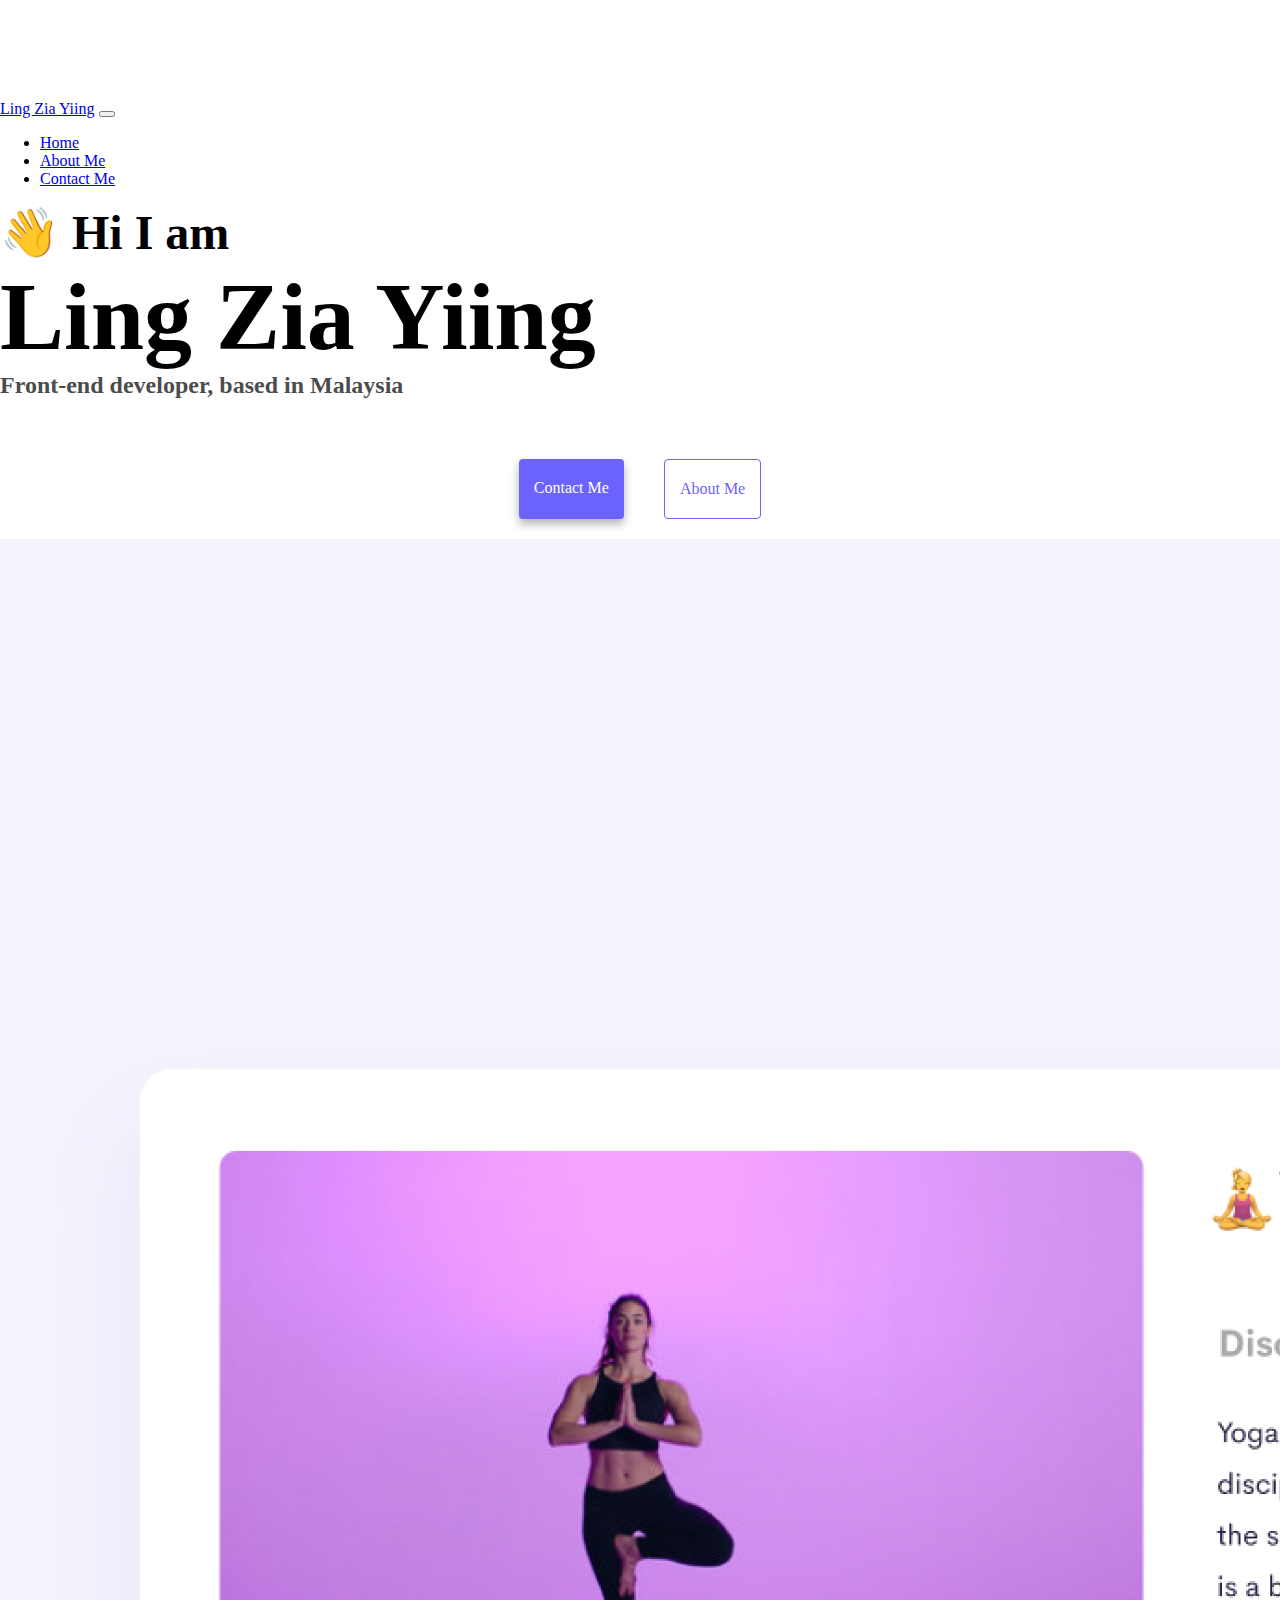
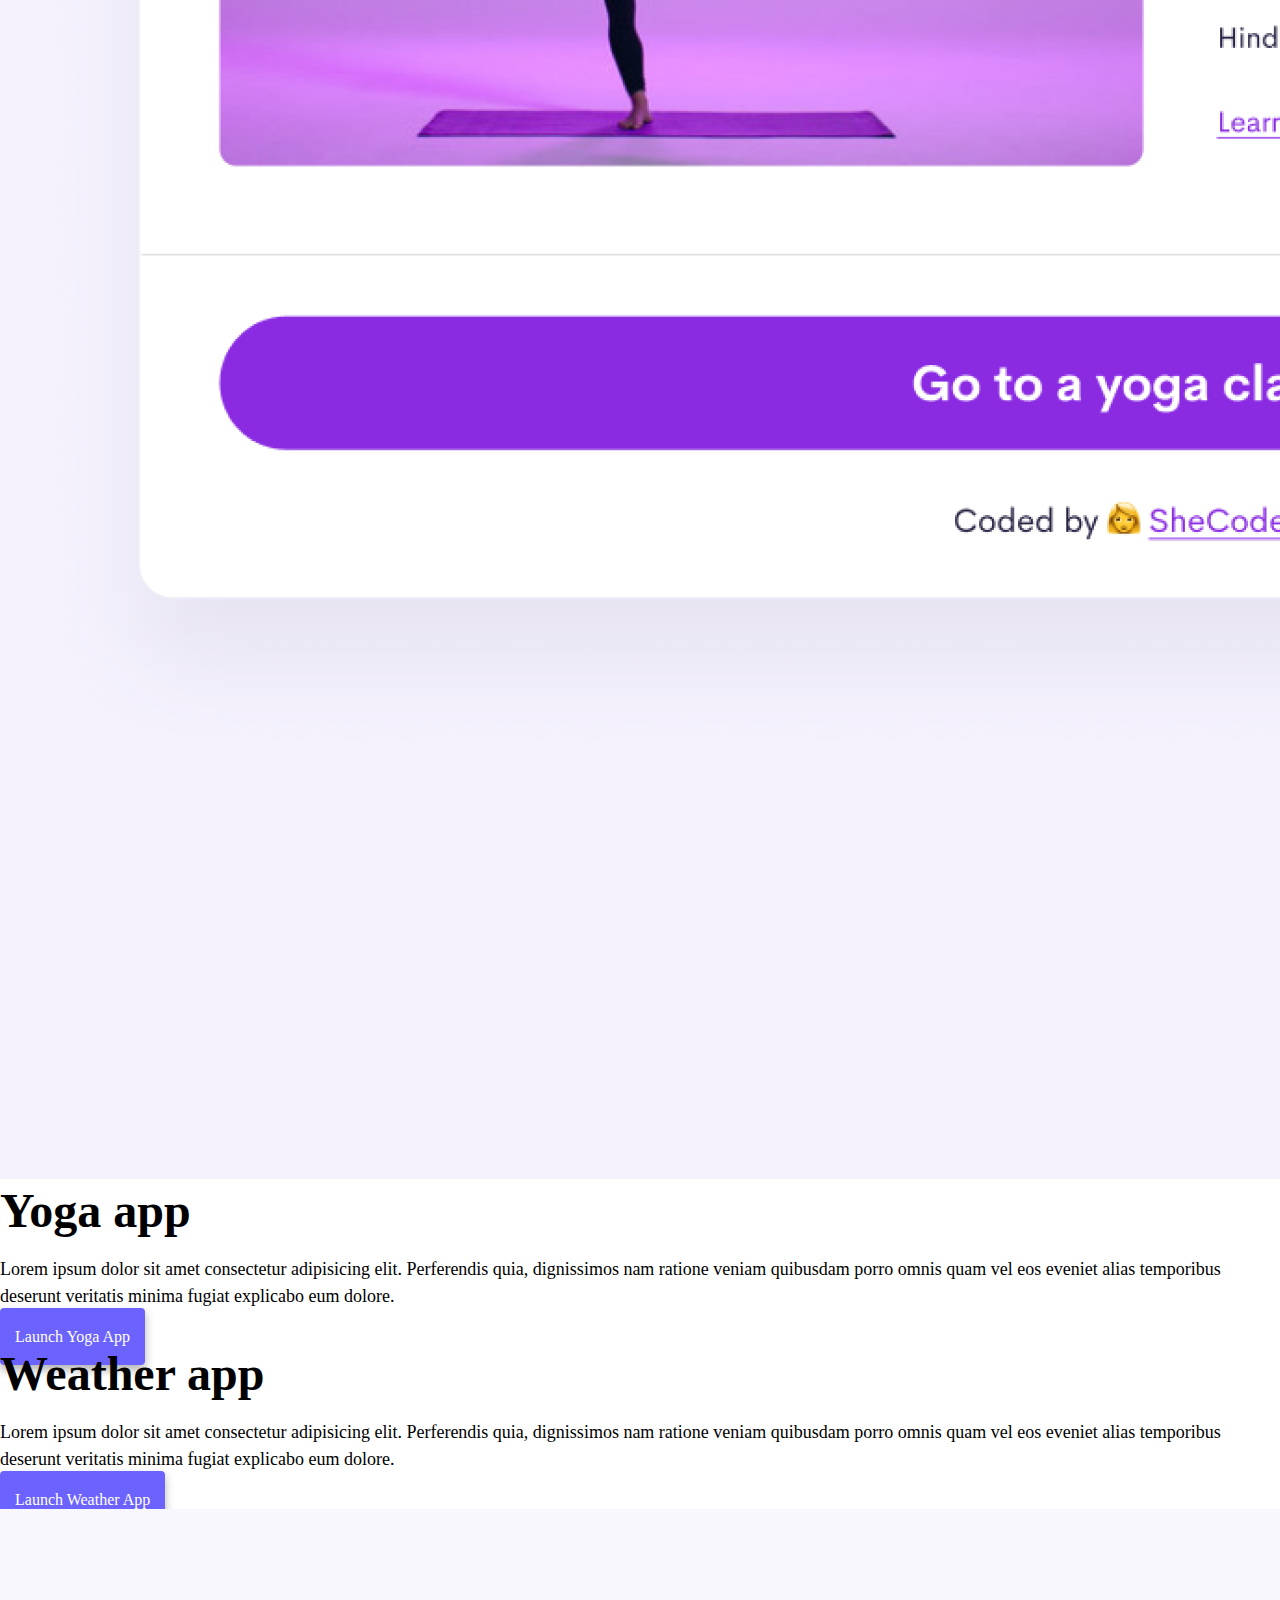
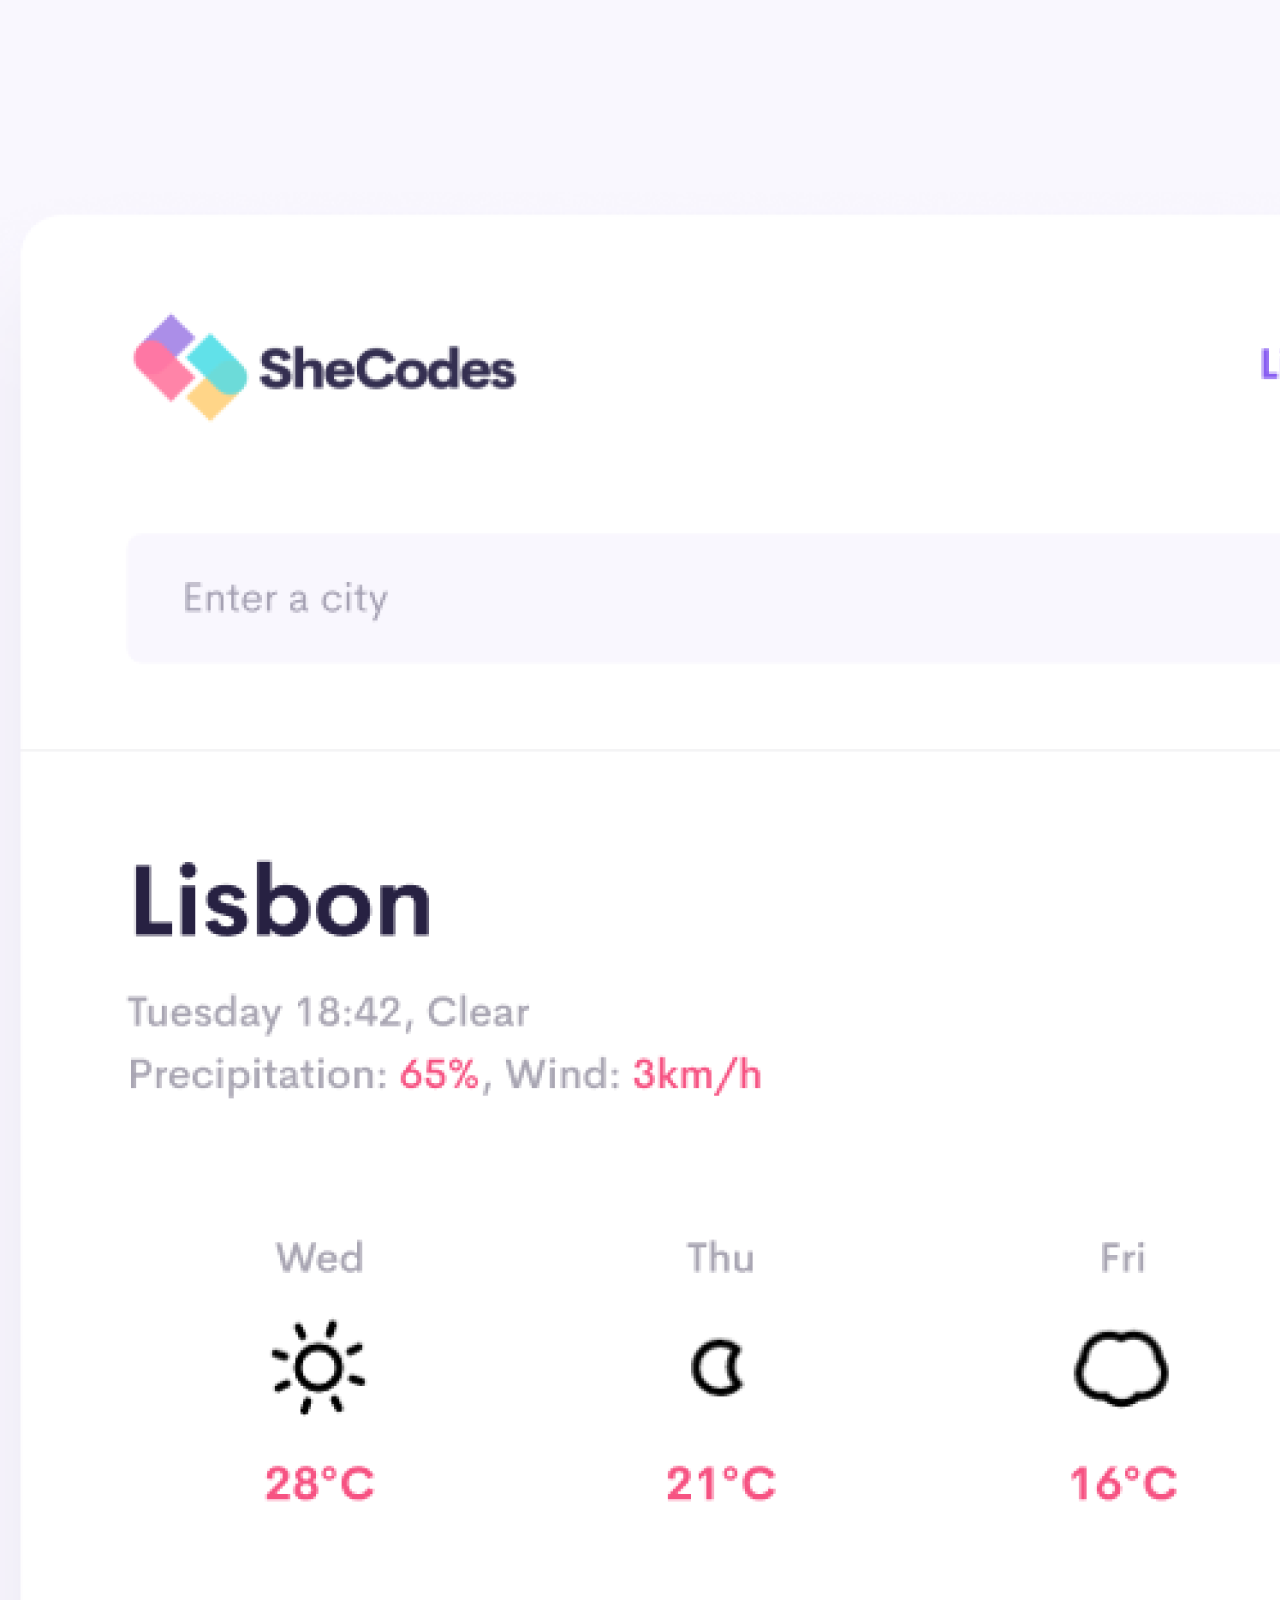
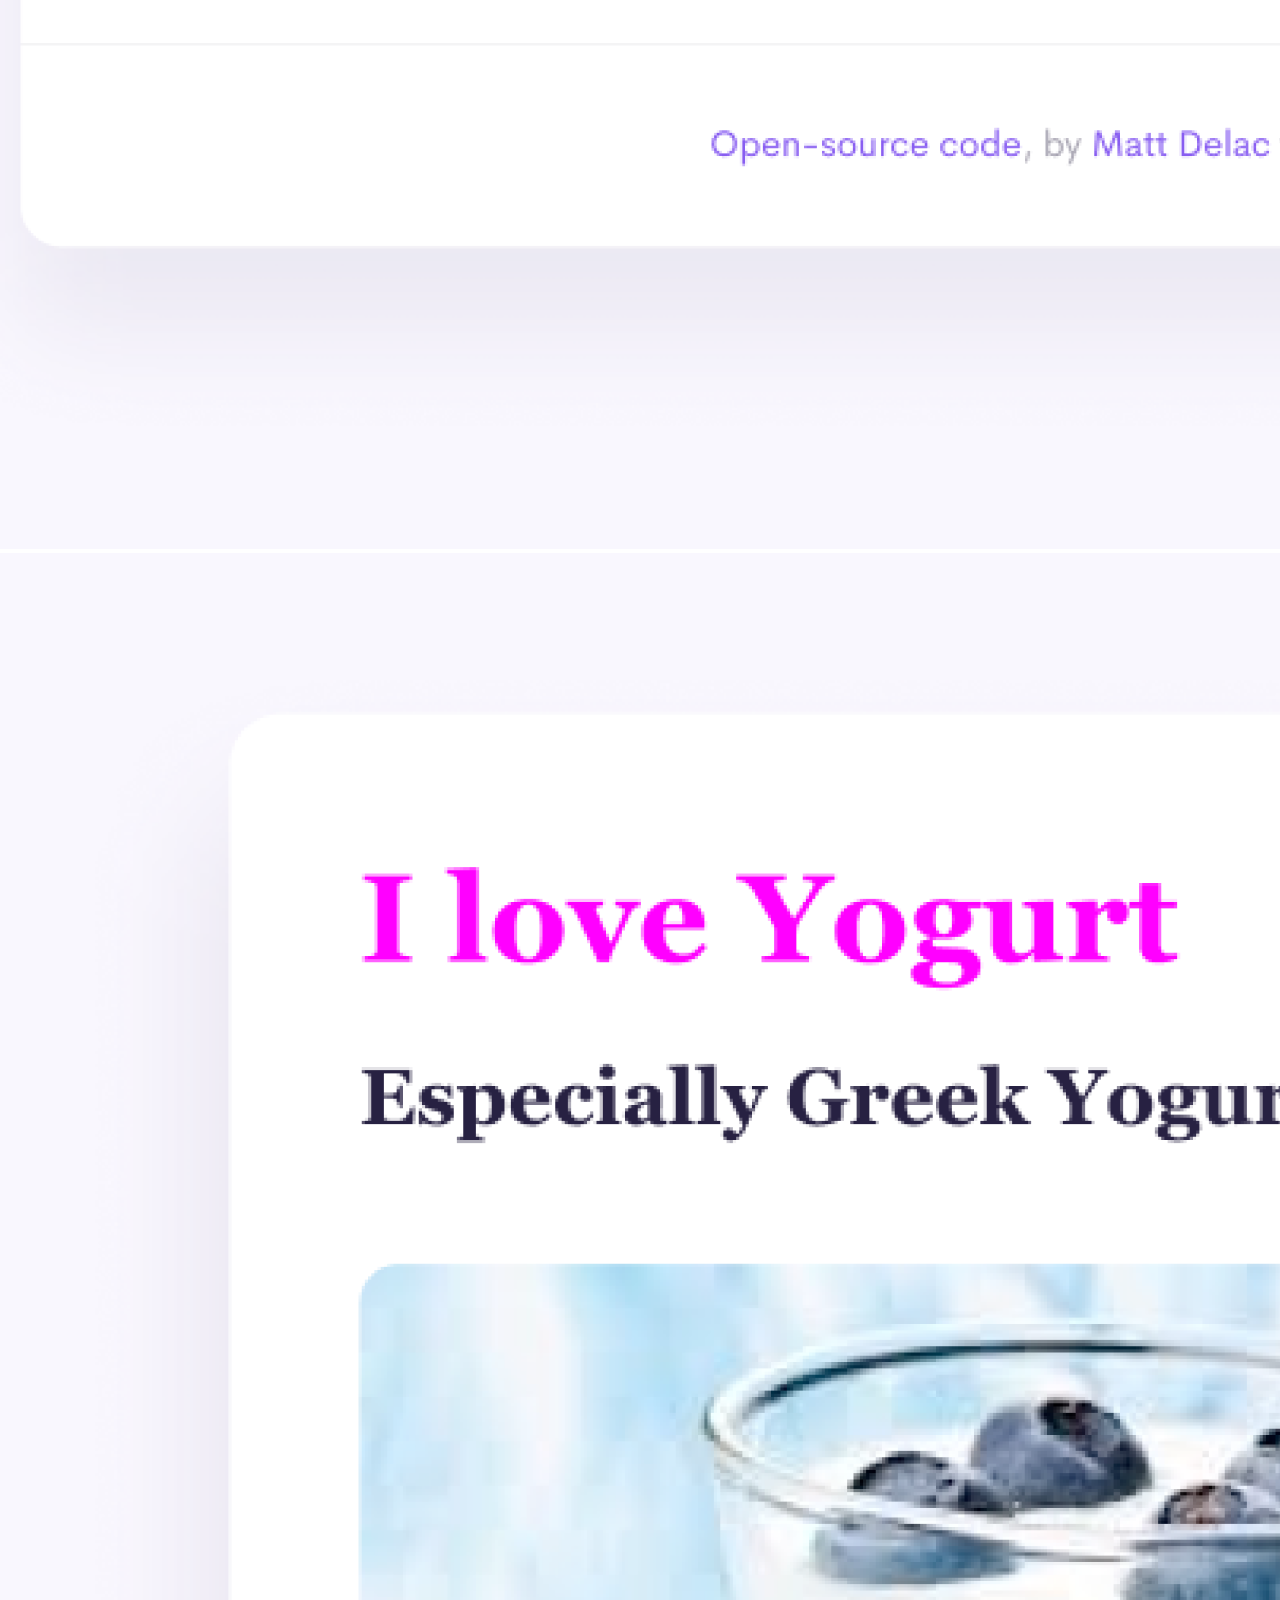
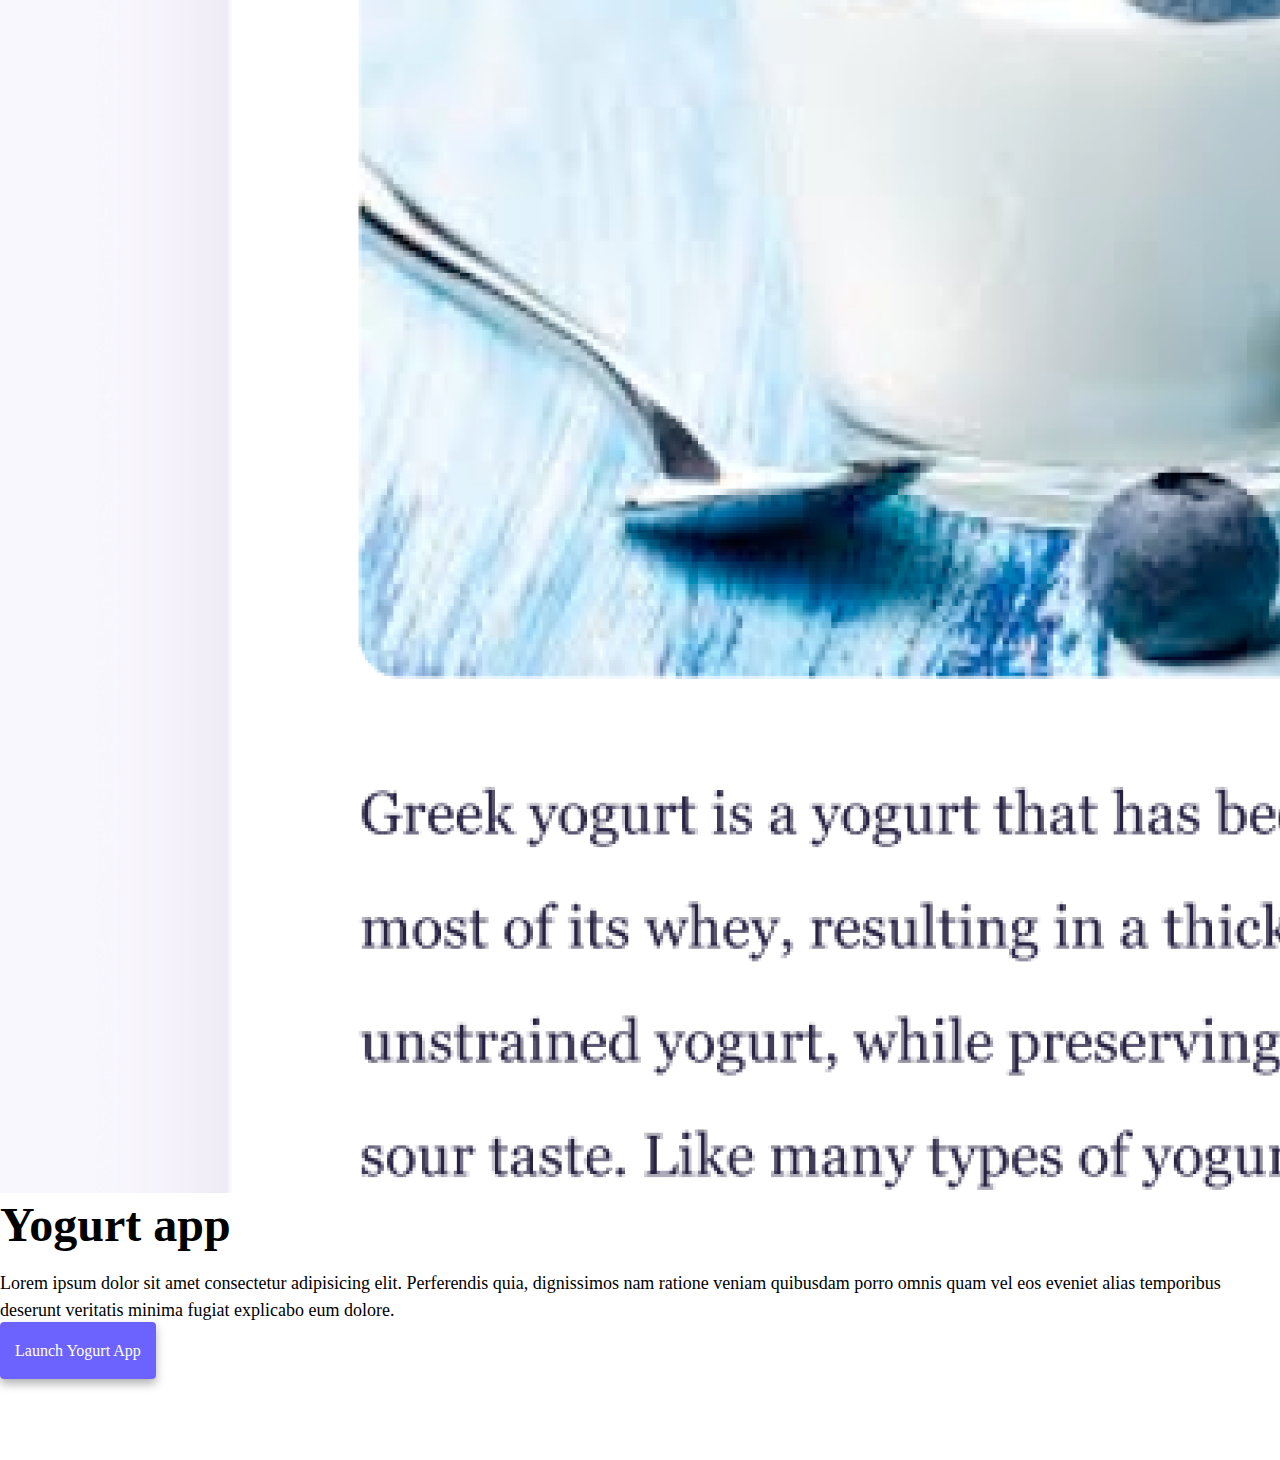
<file: index.html>
<!DOCTYPE html>
<html lang="en">
  <head>
    <meta charset="UTF-8" />
    <meta http-equiv="X-UA-Compatible" content="IE=edge" />
    <meta name="viewport" content="width=device-width, initial-scale=1.0" />
    <title>Front-end Developer Ling Zia Yiing</title>
    <head>
      <meta
        name="description"
        content="Ling Zia Yiing is a front-end developer based in Malaysia, check out her projects and contact her for job inquiries."
      />
    </head>
    <link
      href="https://cdn.jsdelivr.net/npm/bootstrap@5.3.0/dist/css/bootstrap.min.css"
      rel="stylesheet"
      integrity="sha384-9ndCyUaIbzAi2FUVXJi0CjmCapSmO7SnpJef0486qhLnuZ2cdeRhO02iuK6FUUVM"
      crossorigin="anonymous"
    />
    <script
      src="https://cdn.jsdelivr.net/npm/bootstrap@5.3.0/dist/js/bootstrap.bundle.min.js"
      integrity="sha384-geWF76RCwLtnZ8qwWowPQNguL3RmwHVBC9FhGdlKrxdiJJigb/j/68SIy3Te4Bkz"
      crossorigin="anonymous"
    ></script>
    <link rel="stylesheet" href="/css/styles.css" />
  </head>
  <body>
    <nav class="navbar navbar-expand-lg navbar-light bg-light fixed-top">
      <div class="container-fluid">
        <a class="navbar-brand" href="#">Ling Zia Yiing</a>
        <button
          class="navbar-toggler"
          type="button"
          data-bs-toggle="collapse"
          data-bs-target="#navbarSupportedContent"
          aria-controls="navbarSupportedContent"
          aria-expanded="false"
          aria-label="Toggle navigation"
        >
          <span class="navbar-toggler-icon"></span>
        </button>
        <div class="collapse navbar-collapse" id="navbarSupportedContent">
          <ul class="navbar-nav me-auto mb-2 mb-lg-0">
            <li class="nav-item">
              <a class="nav-link" aria-current="page" href="#">Home</a>
            </li>
            <li class="nav-item">
              <a class="nav-link active" href="/about.html" title=""About Ling Zia Yiing>About Me</a>
            </li>
            <li class="nav-item">
              <a class="nav-link" href="/about.html#contact" title=""Contact Ling Zia Yiing>Contact Me</a>
            </li>
          </ul>
        </div>
      </div>
    </nav>
    <h2 class="text-center mt-5">👋 Hi I am</h2>
    <h1 class="text-center">Ling Zia Yiing</h1>
    <h3 class="text-center">Front-end developer, based in Malaysia</h3>
    <div class="navigation-links mb-5">
      <a
        href="/about.html#contact"
        class="primary-link"
        title="contact Ling Zia Yiing"
        >Contact me</a
      >
      <a href="about.html" class="secondary-link" title="About Ling Zia Yiing"
        >About me</a
      >
    </div>
    <div class="container">
      <div class="row">
        <div class="col-md-6">
          <img src="/images/yoga.png" class="img-fluid rounded d-none d-sm-block" />
        </div>
        <div class="col-md-6">
          <h2 class="mb-3">Yoga app</h2>
          <p>
            Lorem ipsum dolor sit amet consectetur adipisicing elit. Perferendis
            quia, dignissimos nam ratione veniam quibusdam porro omnis quam vel
            eos eveniet alias temporibus deserunt veritatis minima fugiat
            explicabo eum dolore.
          </p>
          <div class="mt-5">
            <a href="#" class="primary-link" title="Yoga project">Launch Yoga App</a>
          </div>
        </div>
      </div>
      <div class="row mt-5">
        <div class="col-md-6">
          <h2 class="mb-3">Weather app</h2>
          <p>
            Lorem ipsum dolor sit amet consectetur adipisicing elit. Perferendis
            quia, dignissimos nam ratione veniam quibusdam porro omnis quam vel
            eos eveniet alias temporibus deserunt veritatis minima fugiat
            explicabo eum dolore.
          </p>
          <div class="mb-5 mt-5">
            <a href="#" class="primary-link" title="Weather project">Launch Weather App</a>
          </div>
        </div>
        <div class="col-md-6">
          <img src="/images/weather.png" class="img-fluid rounded d-none d-sm-block" />
        </div>
      </div>
      <div class="row mt-5">
        <div class="col-md-6">
          <img src="/images/yogurt.png" class="img-fluid rounded d-none d-sm-block" />
        </div>
        <div class="col-md-6">
          <h2 class="mb-3">Yogurt app</h2>
          <p>
            Lorem ipsum dolor sit amet consectetur adipisicing elit. Perferendis
            quia, dignissimos nam ratione veniam quibusdam porro omnis quam vel
            eos eveniet alias temporibus deserunt veritatis minima fugiat
            explicabo eum dolore.
          </p>
          <div class="mt-5">
            <a href="#" class="primary-link" title="Yogurt project">Launch Yogurt App</a>
          </div>
        </div>
      </div>
    </div>
  </body>
</html>
</file>
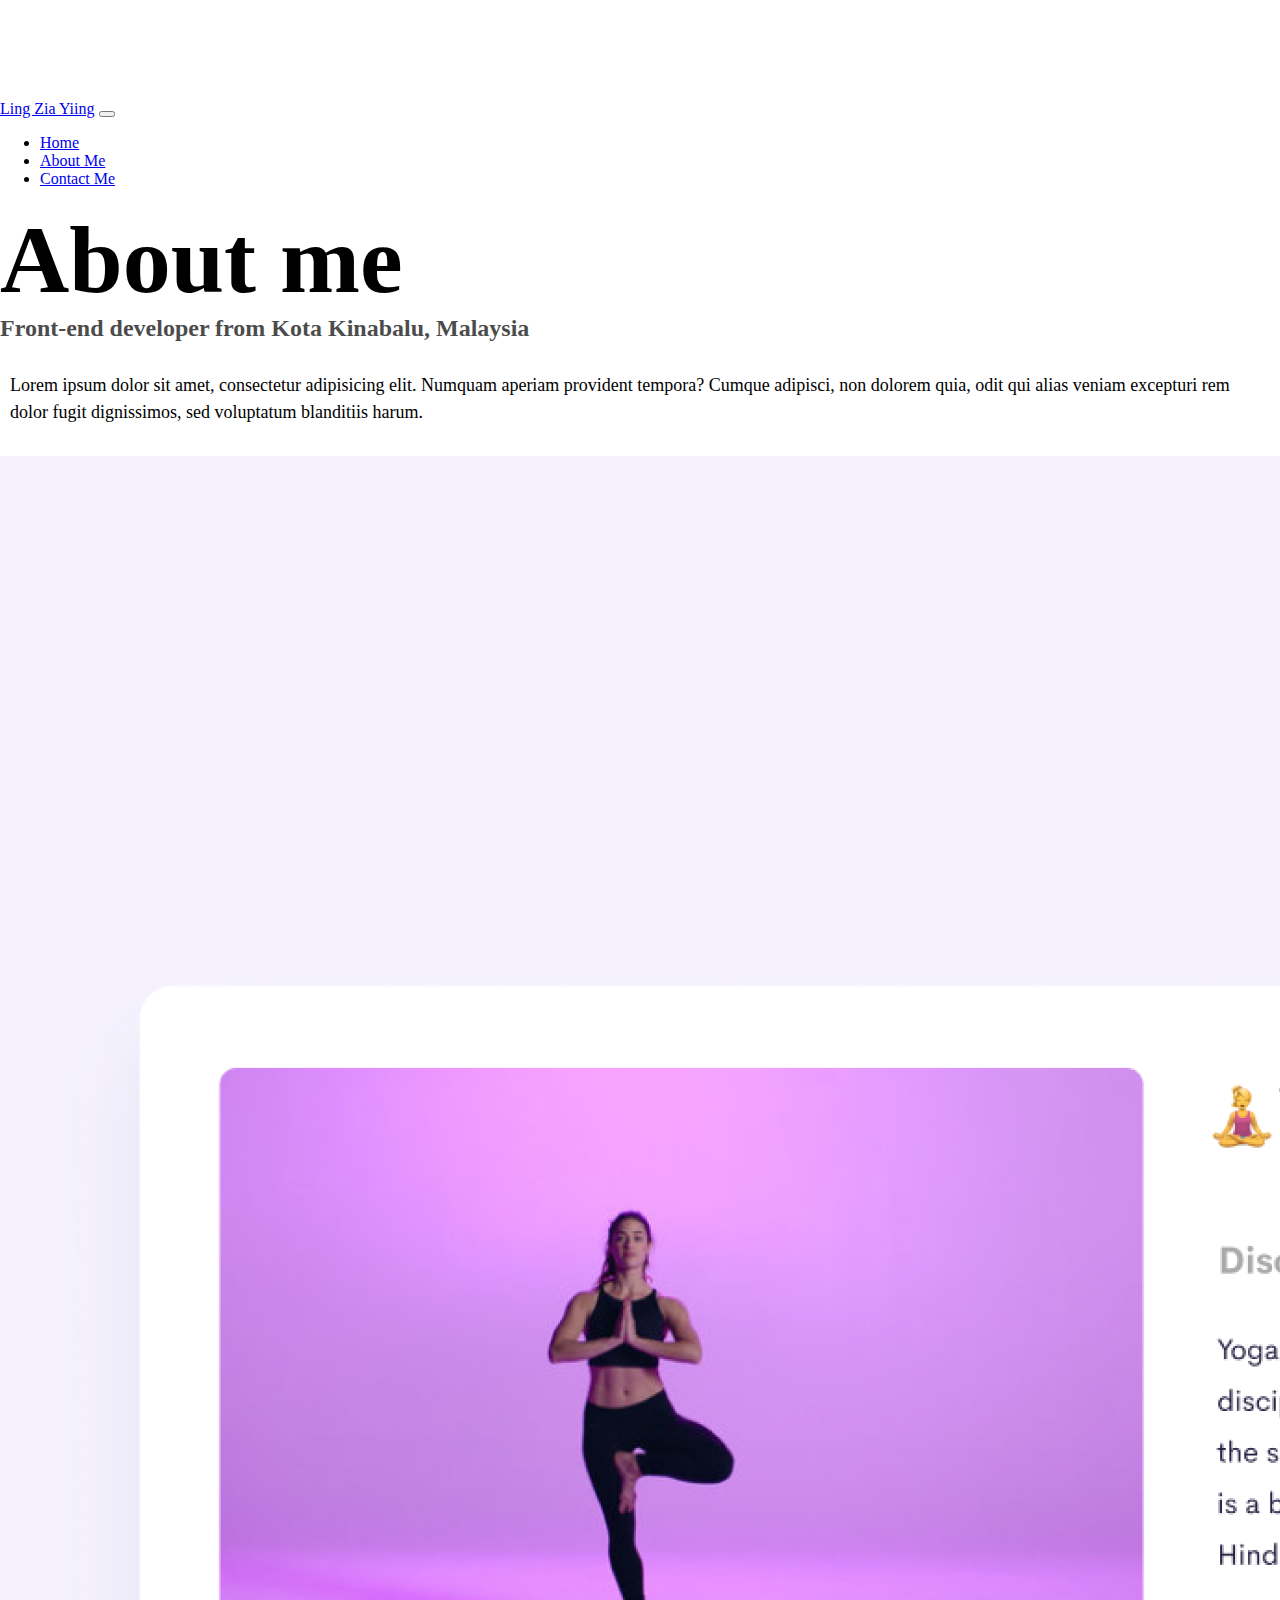
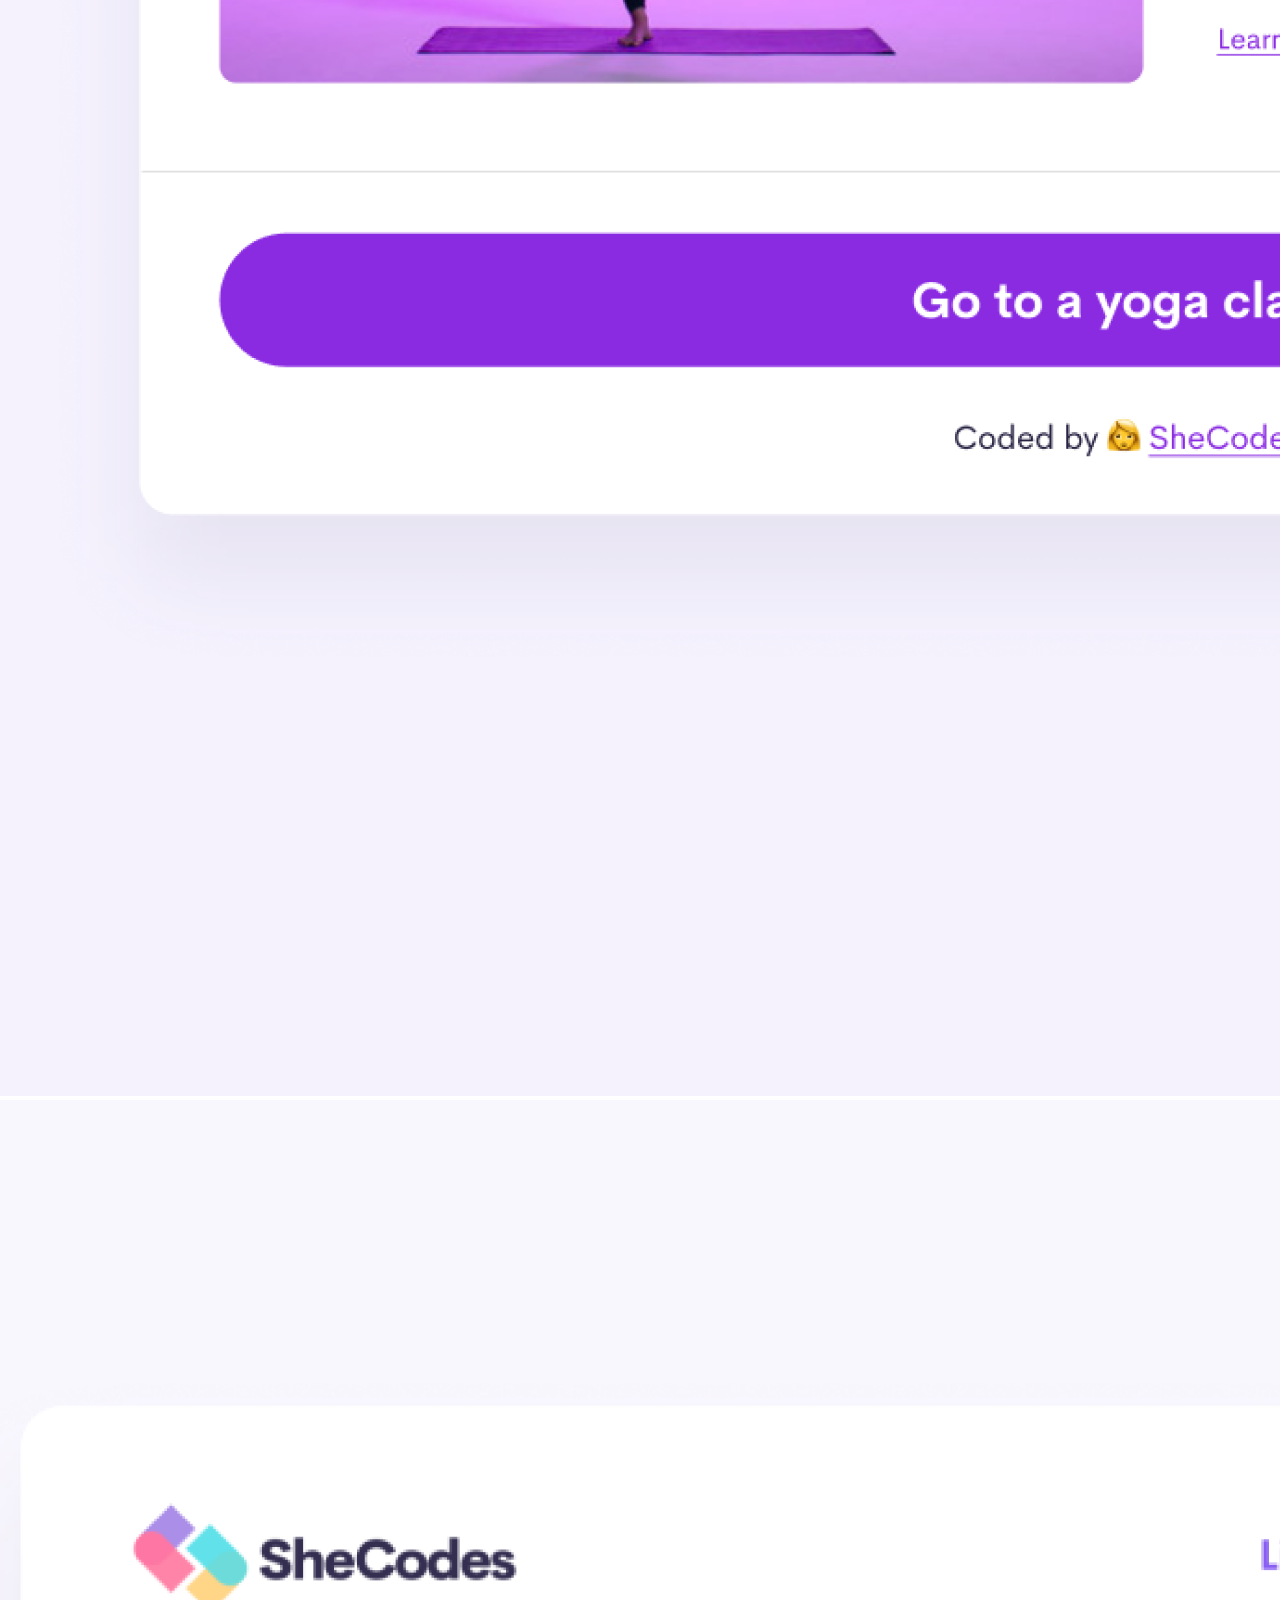
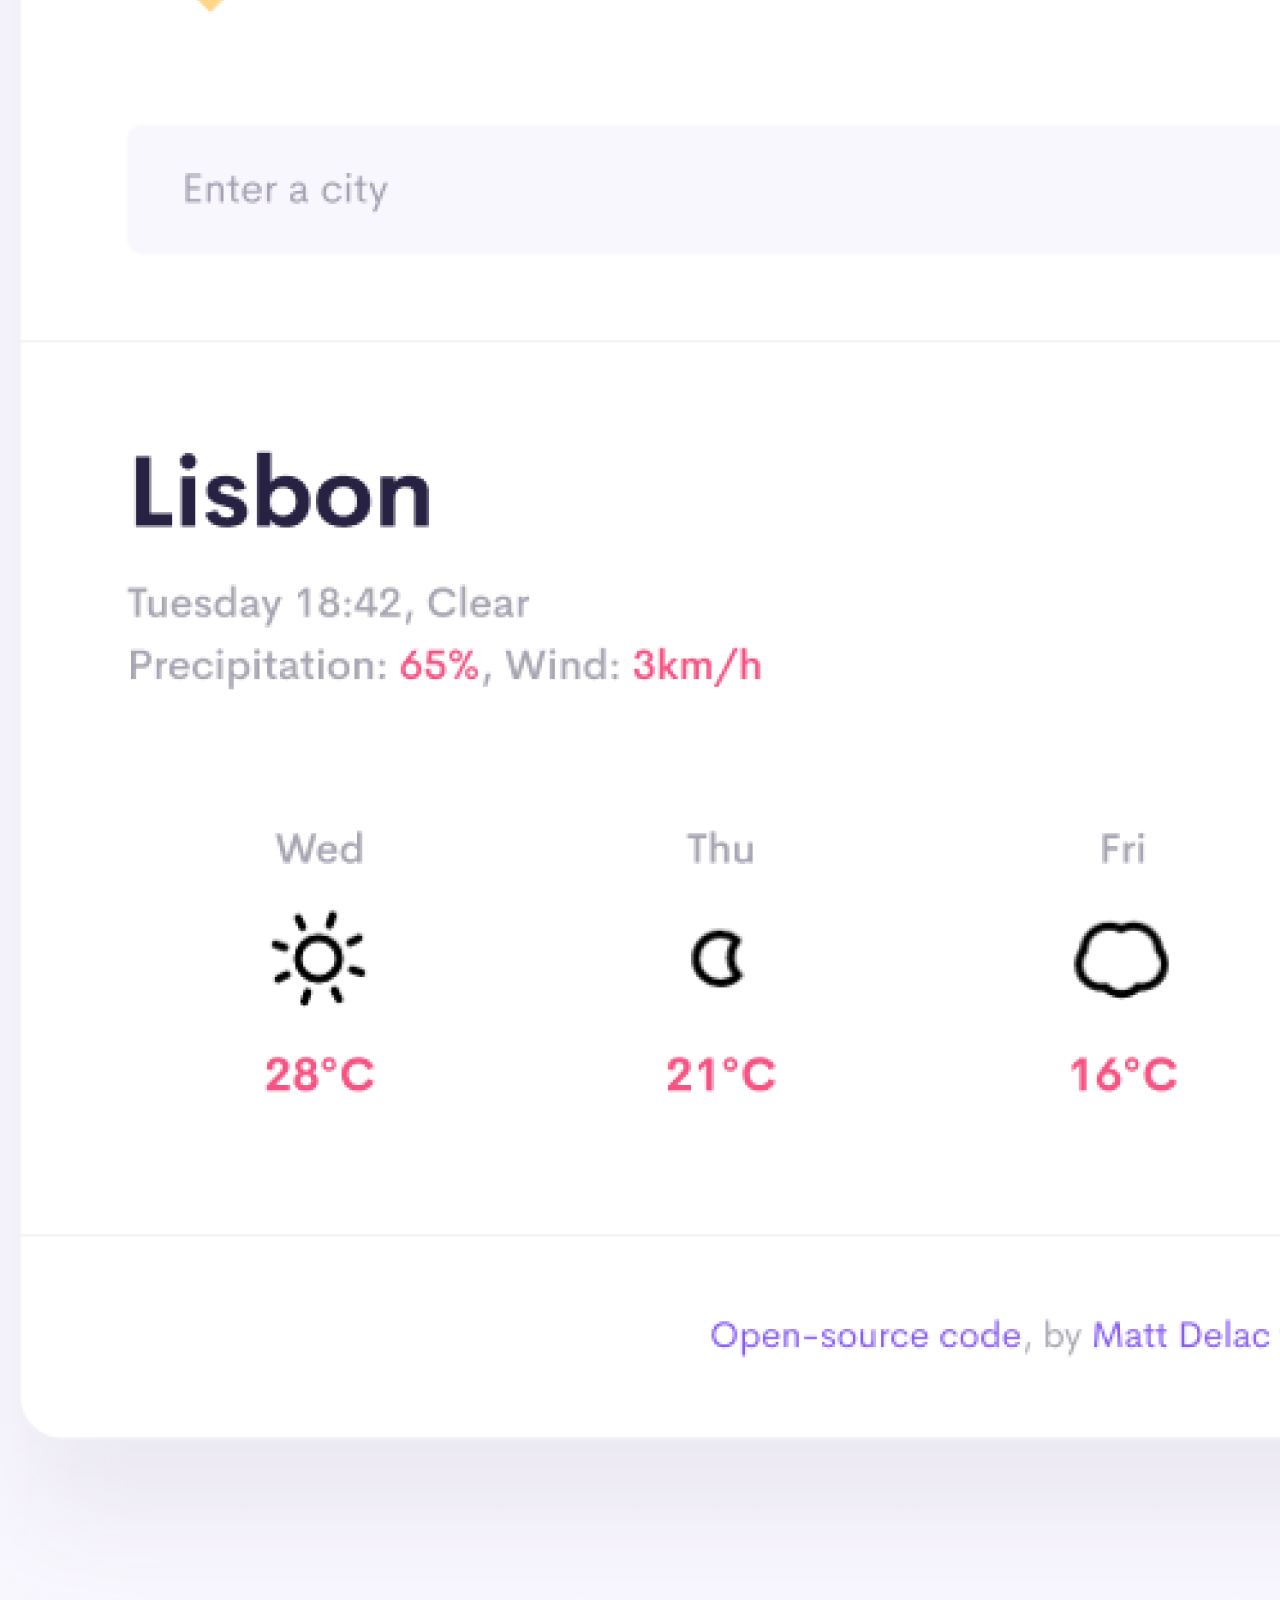
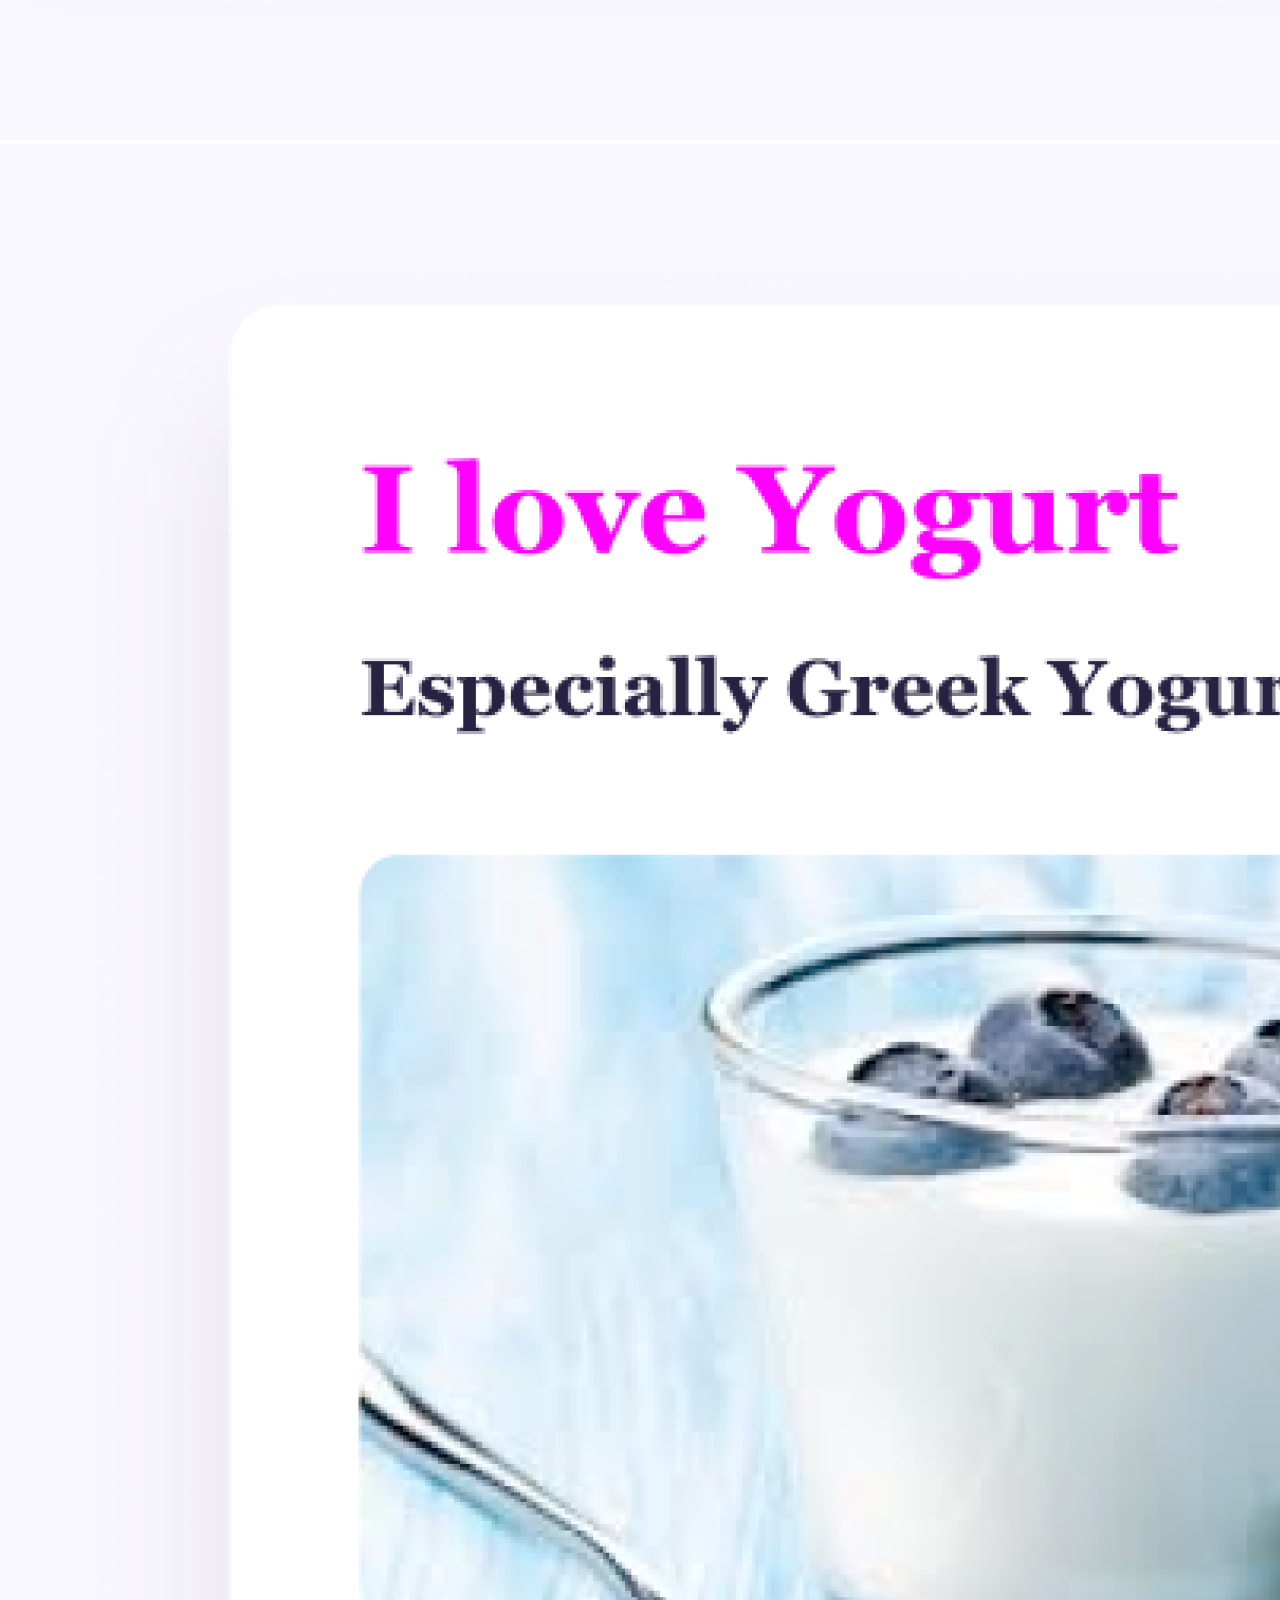
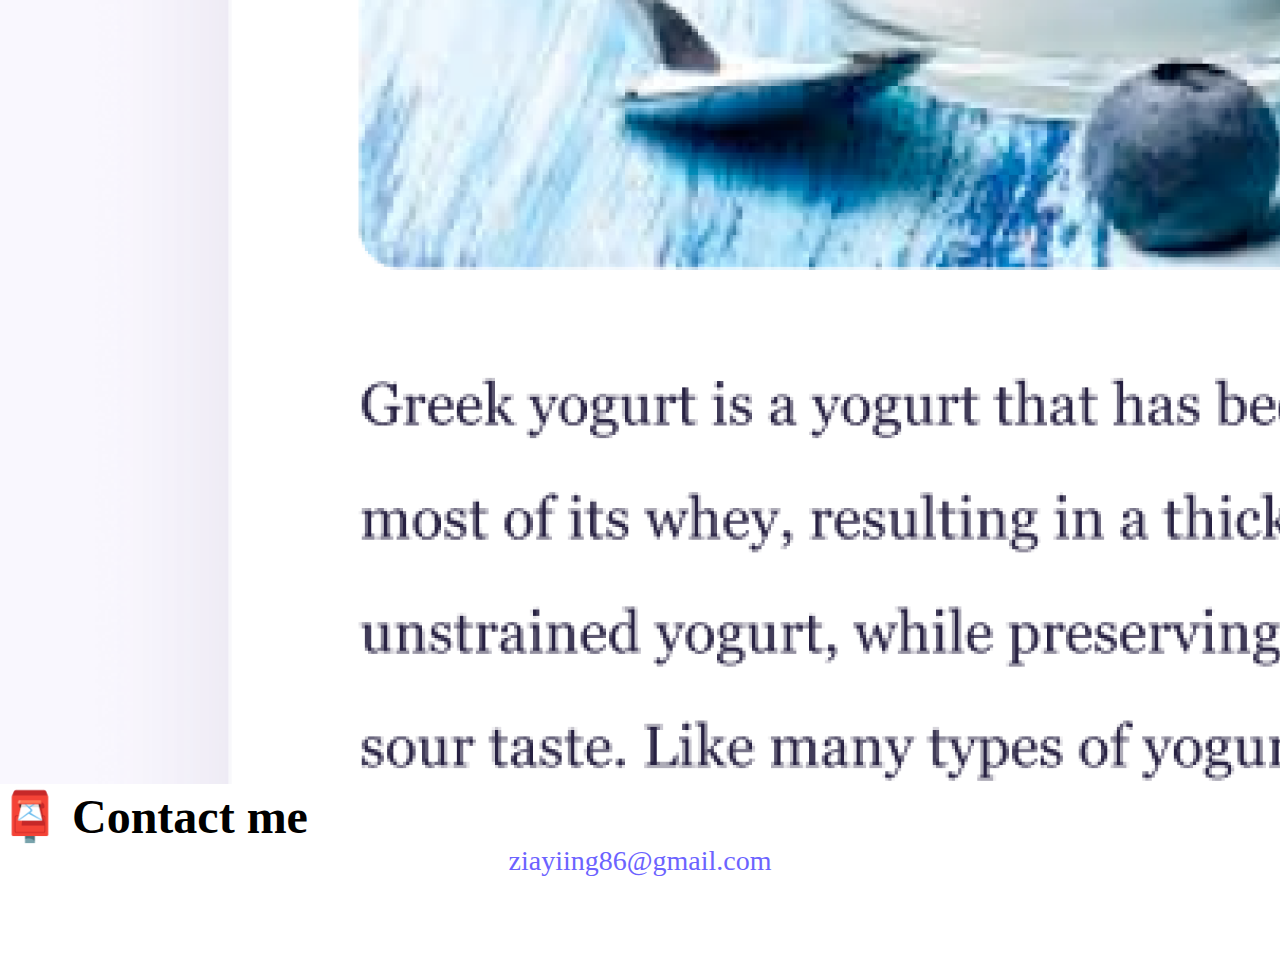
<file: about.html>
<!DOCTYPE html>
<html lang="en">
  <head>
    <meta charset="UTF-8" />
    <meta http-equiv="X-UA-Compatible" content="IE=edge" />
    <meta name="viewport" content="width=device-width, initial-scale=1.0" />
    <link
      href="https://cdn.jsdelivr.net/npm/bootstrap@5.3.0/dist/css/bootstrap.min.css"
      rel="stylesheet"
      integrity="sha384-9ndCyUaIbzAi2FUVXJi0CjmCapSmO7SnpJef0486qhLnuZ2cdeRhO02iuK6FUUVM"
      crossorigin="anonymous"
    />
    <script
      src="https://cdn.jsdelivr.net/npm/bootstrap@5.3.0/dist/js/bootstrap.bundle.min.js"
      integrity="sha384-geWF76RCwLtnZ8qwWowPQNguL3RmwHVBC9FhGdlKrxdiJJigb/j/68SIy3Te4Bkz"
      crossorigin="anonymous"
    ></script>
    <link rel="stylesheet" href="/css/styles.css" />
    <title>About me Ling Zia Yiing</title>
    <head>
      <meta
        name="description"
        content="About Ling Zia Yiing. a front-end developer based in Malaysia."
      />
    </head>
  </head>
  <body>
    <nav class="navbar navbar-expand-lg bg-light fixed-top">
      <div class="container-fluid">
        <a class="navbar-brand" href="/" title="Homepage">Ling Zia Yiing</a>
        <button
          class="navbar-toggler"
          type="button"
          data-bs-toggle="collapse"
          data-bs-target="#navbarSupportedContent"
          aria-controls="navbarSupportedContent"
          aria-expanded="false"
          aria-label="Toggle navigation"
        >
          <span class="navbar-toggler-icon"></span>
        </button>
        <div class="collapse navbar-collapse" id="navbarSupportedContent">
          <ul class="navbar-nav me-auto mb-2 mb-lg-0">
            <li class="nav-item">
              <a class="nav-link" aria-current="page" href="/" tilte="Homepage">Home</a>
            </li>
            <li class="nav-item">
              <a class="nav-link active" href="/about.html " title="About Ling Zia Yiing">About Me</a>
            </li>
            <li class="nav-item">
              <a class="nav-link" href="/about.html#contact" title="Contact Ling Zia Yiing">Contact Me</a>
            </li>
          </ul>
        </div>
      </div>
    </nav>
    <h1 class="text-center mt-5">About me</h1>
    <h3 class="text-center">
      Front-end developer from Kota Kinabalu, Malaysia
    </h3>
    <div class="about-paragraphs text-center">
      <p>
        Lorem ipsum dolor sit amet, consectetur adipisicing elit. Numquam
        aperiam provident tempora? Cumque adipisci, non dolorem quia, odit qui
        alias veniam excepturi rem dolor fugit dignissimos, sed voluptatum
        blanditiis harum.
      </p>
    </div>
    <div class="container">
      <div class="row">
        <div class="col-sm-4">
          <img src="images/yoga.png" class="img-fluid p-2 shadow rounded" alt="Yoga project" />
        </div>
        <div class="col-sm-4">
          <img src="images/weather.png" class="img-fluid p-2 shadow rounded"alt="Weather project" />
        </div>
        <div class="col-sm-4">
          <img src="images/yogurt.png" class="img-fluid p-2 shadow rounded"alt="Yogurt project" />
        </div>
      </div>
    </div>
    <div id="contact" class="mt-5">
      <h2 class="text-center">📮 Contact me</h2>
      <a href="mailto:ziayiing86@gmail.com" class="email-link">
        ziayiing86@gmail.com
      </a>
    </div>
  </body>
</html>
</file>
<file: css/styles.css>
:root {
  --primary-color: #6c63ff;
  --secondary-color: #f5f2fe;
  --box-shadow: 0 5px 10px rgba(0, 0, 0, 0.3);
}

body {
  margin: 100px 0;
}

h1,
h2,
h3 {
  margin: 0;
}

h1 {
  font-size: 96px;
}

h2 {
  font-size: 48px;
}

h3 {
  font-size: 24px;
  opacity: 0.7;
}

p {
  font-size: 18px;
  line-height: 1.5;
}

.navigation-links {
  display: flex;
  margin-top: 40px;
  justify-content: center;
}

.navigation-links a {
  margin: 20px;
}

.primary-link {
  border-radius: 4px;
  padding: 20px 15px;
  text-decoration: none;
  text-transform: capitalize;
  background: var(--primary-color);
  box-shadow: var(--box-shadow);
  color: white;
}

.primary-link:hover {
  color: white;
}

.secondary-link {
  border-radius: 4px;
  padding: 20px 15px;
  text-decoration: none;
  text-transform: capitalize;
  color: var(--primary-color);
  border: 1px solid var(--primary-color);
}

.homepage-link {
  color: var(--primary-color);
  text-align: center;
  display: block;
}

.about-paragraphs {
  margin: 30px 0;
}

.about-paragraphs p {
  margin: 10px;
}

.email-link {
  display: flex;
  justify-content: center;
  color: var(--primary-color);
  font-size: 28px;
  text-decoration: none;
}

.email-link:hover {
  text-decoration: underline;
}

@media (max-width: 576px) {
  h1 {
    font-size: 48px;
    line-height: 1.5;
  }

  h2 {
    font-size: 32px;
    text-align: center;
  }

  p {
    text-align: center;
  }

  .project-link {
    display: block;
    text-align: center;
    margin: 0 20px;
  }
}
</file>
